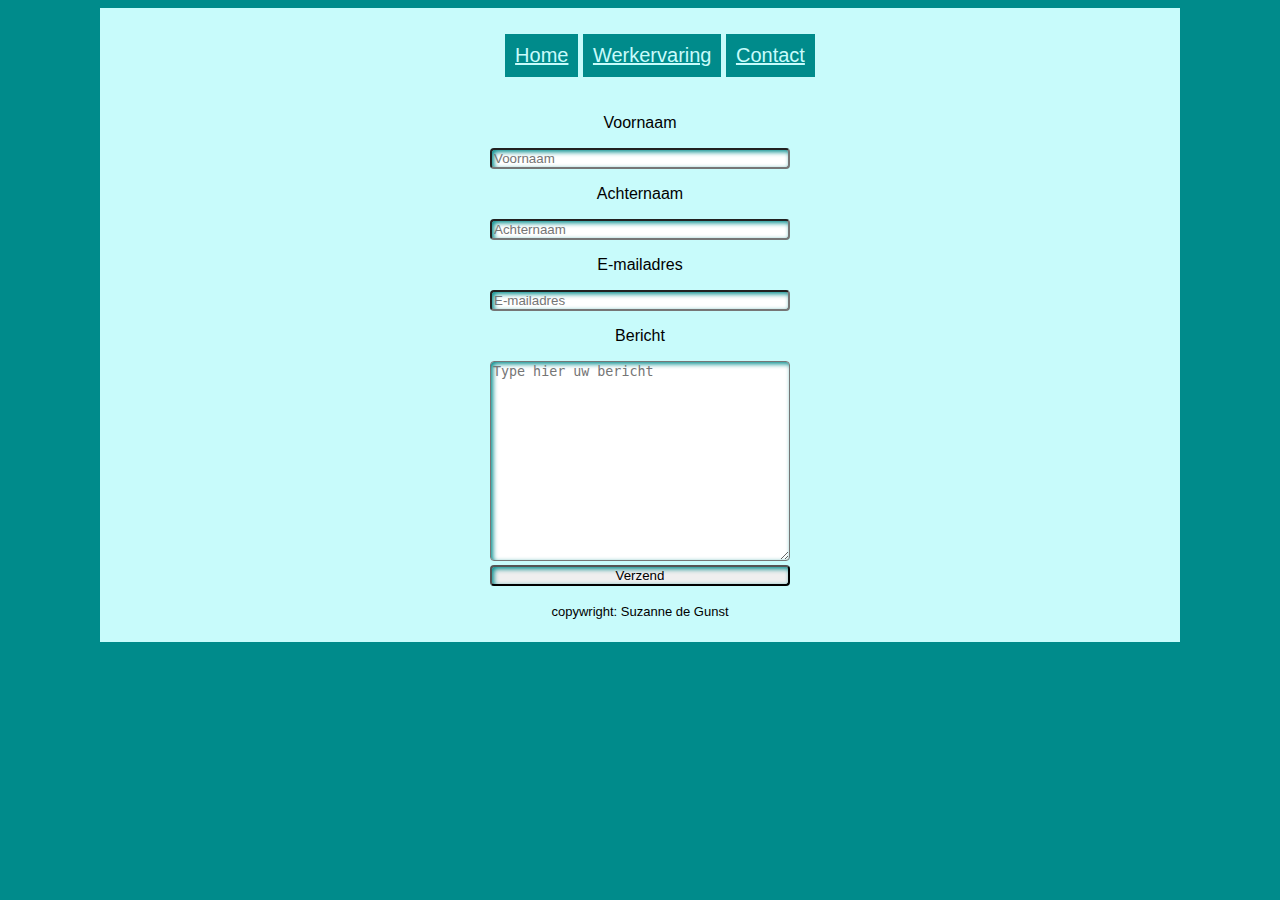
<file: contact.html>
<!DOCTYPE html>
<html lang="nl">
<head>
    <meta charset="UTF-8">
    <title>Huiswerk les 15</title>
    <link rel="stylesheet" href="les15.css">
</head>
<body>
    <header>
        <ul>
        <li><a href="index.html">Home</a></li>
        <li><a href="mijncv.html">Werkervaring</a></li>
        <li><a href="contact.html">Contact</a></li>
        </ul>
    </header>
        <form method="post" action="bewaarInformatie.php">
            <p id="voornaam">Voornaam</p><input type="text" name="voornaam" placeholder="Voornaam">
            <p id="achternaam">Achternaam</p><input type="text" name="achternaam" placeholder="Achternaam">
            <p id="email">E-mailadres</p><input type="email" name="Email" placeholder="E-mailadres">
            <p>Bericht</p><textarea placeholder="Type hier uw bericht"></textarea><br>
            <button type="submit" name="Verzendknop">Verzend</button>
            </form>
    <footer>
        <p>copywright: Suzanne de Gunst</p>
    </footer>
</body>
</html>
</file>
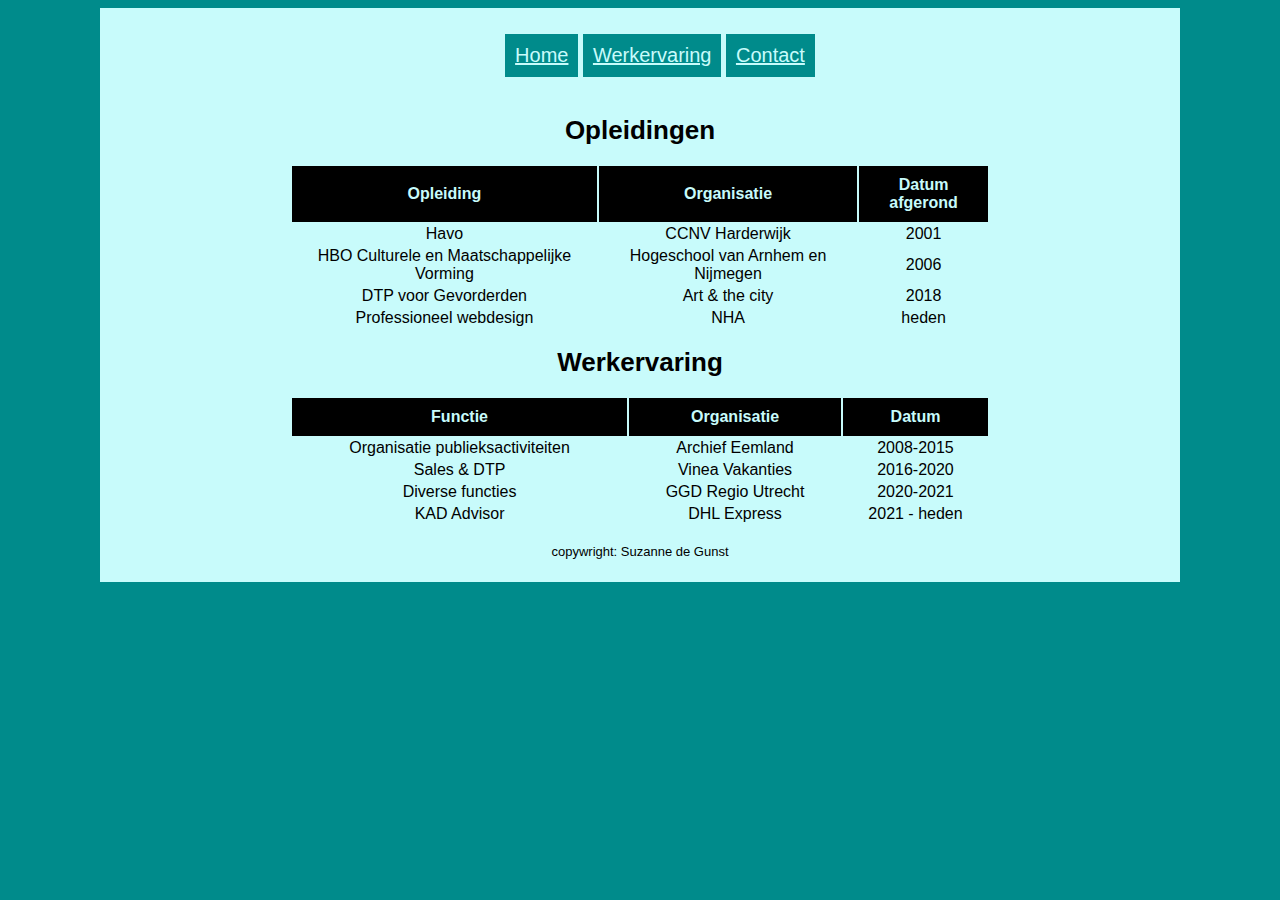
<file: mijncv.html>
<!DOCTYPE html>
<html lang="nl">
<head>
    <meta charset="UTF-8">
    <title>Huiswerk les 15</title>
    <link rel="stylesheet" href="les15.css">
</head>
<body>
    <header>
        <ul>
        <li><a href="index.html">Home</a></li>
        <li><a href="mijncv.html">Werkervaring</a></li>
        <li><a href="contact.html">Contact</a></li>
        </ul>
    </header>
        <h1>Opleidingen</h1>
        <table class="center">
            <tr>
                <th>Opleiding</th>
                <th>Organisatie</th>
                <th>Datum afgerond</th>
            </tr>
            <tr>
                <td>Havo</td>
                <td>CCNV Harderwijk</td>
                <td>2001</td>
            </tr>
            <tr>
                <td>HBO Culturele en Maatschappelijke Vorming</td>
                <td>Hogeschool van Arnhem en Nijmegen</td>
                <td>2006</td>
            </tr>
            <tr>
                <td>DTP voor Gevorderden</td>
                <td>Art & the city</td>
                <td>2018</td>
            </tr>
            <tr>
                <td>Professioneel webdesign</td>
                <td>NHA</td>
                <td>heden</td>
            </tr>
        </table>
        <h1>Werkervaring</h1>
        <table class="center">
            <tr>
                <th>Functie</th>
                <th>Organisatie</th>
                <th>Datum</th>
            </tr>
            <tr>
                <td>Organisatie publieksactiviteiten</td>
                <td>Archief Eemland</td>
                <td>2008-2015</td>
            </tr>
            <tr>
                <td>Sales & DTP</td>
                <td>Vinea Vakanties</td>
                <td>2016-2020</td>
            </tr>
            <tr>
                <td>Diverse functies</td>
                <td>GGD Regio Utrecht</td>
                <td>2020-2021</td>
            </tr>
            <tr>
                <td>KAD Advisor</td>
                <td>DHL Express</td>
                <td>2021 - heden</td>
            </tr>
        </table>
    <footer>
        <p>copywright: Suzanne de Gunst</p>
    </footer>
</body>
</html>
</file>
<file: les15.css>
html{
    background-color: darkcyan;
    font-family: 'Gill Sans', 'Gill Sans MT', Calibri, 'Trebuchet MS', sans-serif;
}

body{
    background-color: rgb(200, 251, 251);
    font-family: 'Gill Sans', 'Gill Sans MT', Calibri, 'Trebuchet MS', sans-serif;
    text-align: center;
    margin-left: 100px;
    margin-right: 100px;
    padding: 5px;
}

ul a{
    color: rgb(200, 251, 251);
   
}

li{
    display: inline-block;
    height: auto;
    width: auto;
    padding: 10px;
    text-align: center;
    font-size: 20px;
    background-color: darkcyan;
}

li:hover{
    background-color: darkgoldenrod;
}

p{
    background-color: rgb(200, 251, 251)
}
header{
    padding: 5px;
}

footer{
    padding: 5px;
    font-size: small;
}
table{
    border-color: black;
    width: 700px;
    border-radius: 5px;
    border-width: 2px;
    border-color: black;
}
th{
    padding: 10px 5px;
    background-color: black;
    color: rgb(200, 251, 251);
}
tr{
    border-radius: 5px;
    border-width: 2px;
    border-color: black;
}
h1{
    font-size: 26px;
}
input[type="text"], input[type="email"], textarea, select, button{
    display: inline;
    box-sizing: border-box;
    width: 300px;
    align-items: center;
    border-radius: 4px; box-shadow: inset 2px 2px 5px darkcyan;
}

textarea{
    height: 200px;
}

button:active{
    background-color: darkgoldenrod;
    color: rgb(200, 251, 251);
    border-radius: 4px; 
    box-shadow: inset 2px 2px 5px darkcyan;
}

.center{
    margin-left: auto;
    margin-right: auto;
}
</file>
